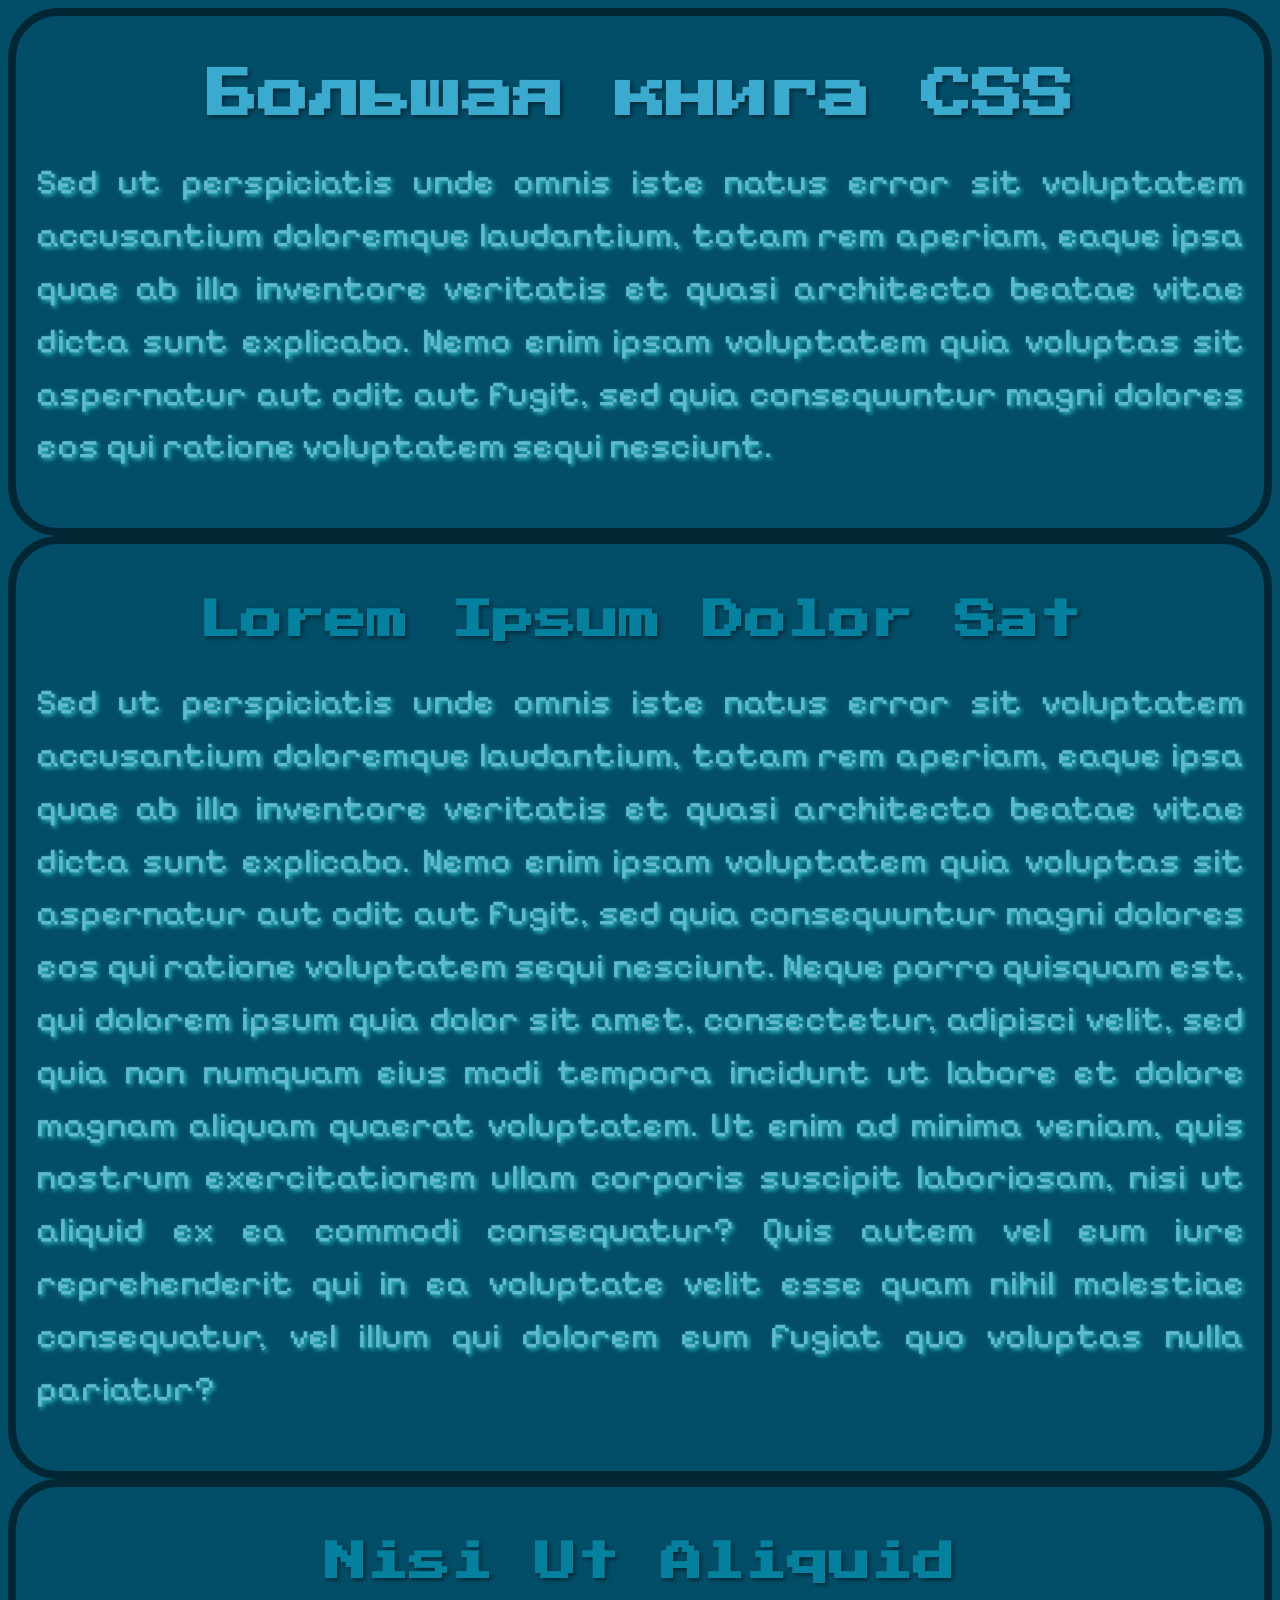
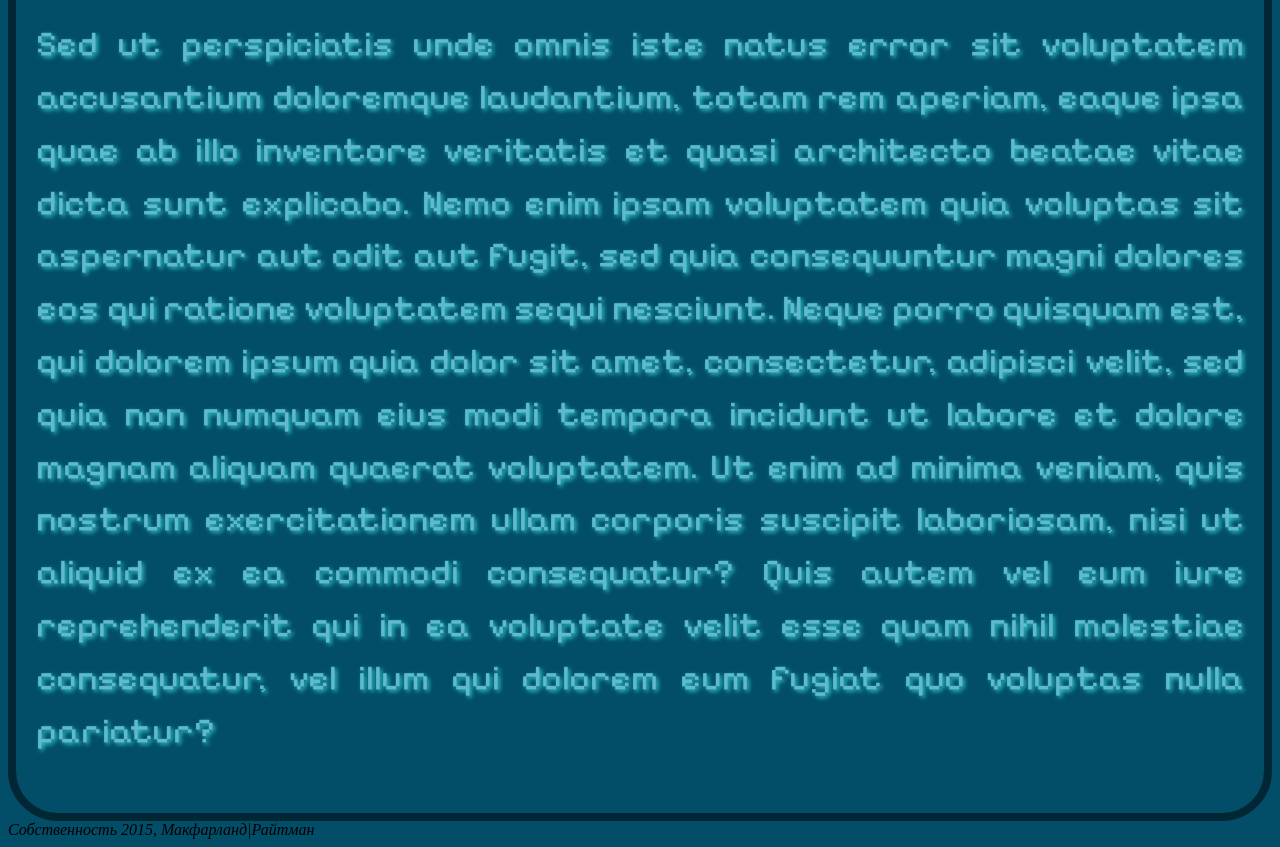
<file: index.html>
<!doctype html>
<html>
<head>
<meta charset="UTF-8">
<title>Турчин А.Ю.</title>
<link href="./styles.css" rel="stylesheet">
<link rel="preconnect" href="https://fonts.googleapis.com">
<link rel="preconnect" href="https://fonts.gstatic.com" crossorigin>
<link href="https://fonts.googleapis.com/css2?family=Press+Start+2P&display=swap" rel="stylesheet">
<link rel="preconnect" href="https://fonts.googleapis.com">
<link rel="preconnect" href="https://fonts.gstatic.com" crossorigin>
<link href="https://fonts.googleapis.com/css2?family=Pixelify+Sans:wght@400..700&family=Press+Start+2P&display=swap" rel="stylesheet">
</head>
<body>
<div class="class1">
	<h1>Большая книга CSS</h1>
	<p>Sed ut perspiciatis unde omnis iste natus error sit voluptatem accusantium doloremque laudantium, totam rem aperiam, eaque ipsa quae ab illo inventore veritatis et quasi architecto beatae vitae dicta sunt explicabo. Nemo enim ipsam voluptatem quia voluptas sit aspernatur aut odit aut fugit, sed quia consequuntur magni dolores eos qui ratione voluptatem sequi nesciunt. </p>
</div>
<div class="class2">
	<h2>  Lorem Ipsum Dolor Sat</h2>
	<p>  Sed ut perspiciatis unde omnis iste natus error sit voluptatem accusantium doloremque laudantium, totam rem aperiam, eaque ipsa quae ab illo inventore veritatis et quasi architecto beatae vitae dicta sunt explicabo. Nemo enim ipsam voluptatem quia voluptas sit aspernatur aut odit aut fugit, sed quia consequuntur magni dolores eos qui ratione voluptatem sequi nesciunt. Neque porro quisquam est, qui dolorem ipsum quia dolor sit amet, consectetur, adipisci velit, sed quia non numquam eius modi tempora incidunt ut labore et dolore magnam aliquam quaerat voluptatem. Ut enim ad minima veniam, quis nostrum exercitationem ullam corporis suscipit laboriosam, nisi ut aliquid ex ea commodi consequatur? Quis autem vel eum iure reprehenderit qui in ea voluptate velit esse quam nihil molestiae consequatur, vel illum qui dolorem eum fugiat quo voluptas nulla pariatur?</p>
</div>
<div class="class3">
	<h2>  Nisi Ut Aliquid </h2>
	<p>  Sed ut perspiciatis unde omnis iste natus error sit voluptatem accusantium doloremque laudantium, totam rem aperiam, eaque ipsa quae ab illo inventore veritatis et quasi architecto beatae vitae dicta sunt explicabo. Nemo enim ipsam voluptatem quia voluptas sit aspernatur aut odit aut fugit, sed quia consequuntur magni dolores eos qui ratione voluptatem sequi nesciunt. Neque porro quisquam est, qui dolorem ipsum quia dolor sit amet, consectetur, adipisci velit, sed quia non numquam eius modi tempora incidunt ut labore et dolore magnam aliquam quaerat voluptatem. Ut enim ad minima veniam, quis nostrum exercitationem ullam corporis suscipit laboriosam, nisi ut aliquid ex ea commodi consequatur? Quis autem vel eum iure reprehenderit qui in ea voluptate velit esse quam nihil molestiae consequatur, vel illum qui dolorem eum fugiat quo voluptas nulla pariatur?</p>
</div>
<address>
Собственность 2015, Макфарланд|Райтман 
</address>
</body>
</html>
</file>
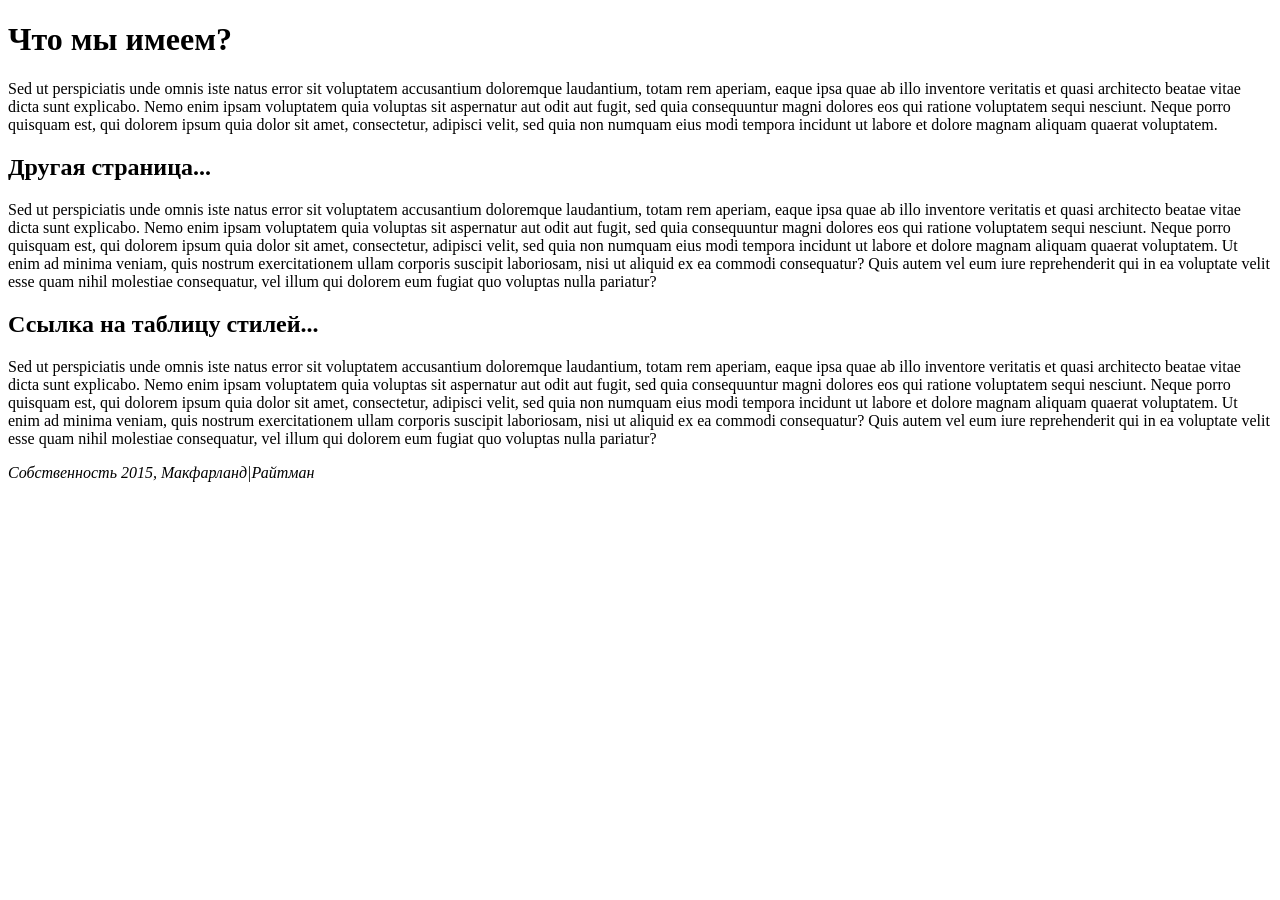
<file: another_page.html>
<!doctype html>
<html>
<head>
<meta charset="UTF-8">
<title>Другая страница</title>
</head>
<body>
<h1>Что мы имеем?</h1>
<p>Sed ut perspiciatis unde omnis iste natus error sit voluptatem accusantium doloremque laudantium, totam rem aperiam, eaque ipsa quae ab illo inventore veritatis et quasi architecto beatae vitae dicta sunt explicabo. Nemo enim ipsam voluptatem quia voluptas sit aspernatur aut odit aut fugit, sed quia consequuntur magni dolores eos qui ratione voluptatem sequi nesciunt. Neque porro quisquam est, qui dolorem ipsum quia dolor sit amet, consectetur, adipisci velit, sed quia non numquam eius modi tempora incidunt ut labore et dolore magnam aliquam quaerat voluptatem. </p>
<h2>Другая страница...</h2>
<p>Sed ut perspiciatis unde omnis iste natus error sit voluptatem accusantium doloremque laudantium, totam rem aperiam, eaque ipsa quae ab illo inventore veritatis et quasi architecto beatae vitae dicta sunt explicabo. Nemo enim ipsam voluptatem quia voluptas sit aspernatur aut odit aut fugit, sed quia consequuntur magni dolores eos qui ratione voluptatem sequi nesciunt. Neque porro quisquam est, qui dolorem ipsum quia dolor sit amet, consectetur, adipisci velit, sed quia non numquam eius modi tempora incidunt ut labore et dolore magnam aliquam quaerat voluptatem. Ut enim ad minima veniam, quis nostrum exercitationem ullam corporis suscipit laboriosam, nisi ut aliquid ex ea commodi consequatur? Quis autem vel eum iure reprehenderit qui in ea voluptate velit esse quam nihil molestiae consequatur, vel illum qui dolorem eum fugiat quo voluptas nulla pariatur?</p>
<h2>Ссылка на таблицу стилей...</h2>
<p>Sed ut perspiciatis unde omnis iste natus error sit voluptatem accusantium doloremque laudantium, totam rem aperiam, eaque ipsa quae ab illo inventore veritatis et quasi architecto beatae vitae dicta sunt explicabo. Nemo enim ipsam voluptatem quia voluptas sit aspernatur aut odit aut fugit, sed quia consequuntur magni dolores eos qui ratione voluptatem sequi nesciunt. Neque porro quisquam est, qui dolorem ipsum quia dolor sit amet, consectetur, adipisci velit, sed quia non numquam eius modi tempora incidunt ut labore et dolore magnam aliquam quaerat voluptatem. Ut enim ad minima veniam, quis nostrum exercitationem ullam corporis suscipit laboriosam, nisi ut aliquid ex ea commodi consequatur? Quis autem vel eum iure reprehenderit qui in ea voluptate velit esse quam nihil molestiae consequatur, vel illum qui dolorem eum fugiat quo voluptas nulla pariatur?</p>
<address>
Собственность 2015, Макфарланд|Райтман 
</address>
</body>
</html>
</file>
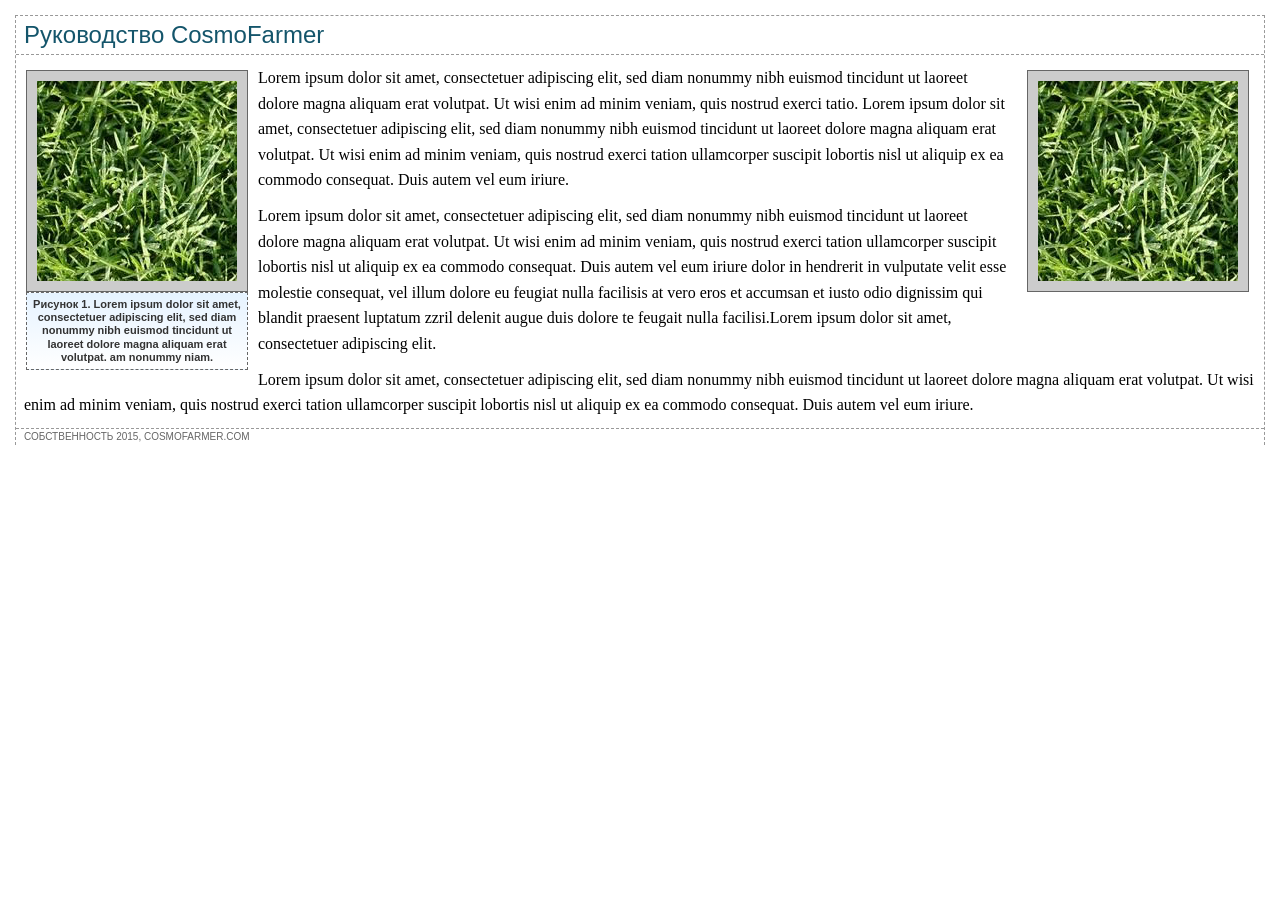
<file: 01_image_ex/image.html>
<!doctype html>
<html>
<head>
<meta charset="utf-8">
<title>Изображение</title>
<link href="styles.css" rel="stylesheet">
</head>

<body>
<div class="content">
<h1>Руководство CosmoFarmer</h1>
<img class="figure" src="../images/grass.jpg" alt="Искусственная трава" width="200" height="200">
<figure>
<img src="../images/grass.jpg" alt="Искусственная трава" width="200" height="200">
<figcaption>Рисунок 1. Lorem ipsum dolor sit amet, consectetuer adipiscing elit, sed diam nonummy nibh euismod tincidunt ut laoreet dolore magna aliquam erat volutpat. am nonummy niam.</figcaption>
</figure>
<p>
Lorem ipsum dolor sit amet, consectetuer adipiscing elit, sed diam nonummy nibh euismod tincidunt ut laoreet dolore magna aliquam erat volutpat. Ut wisi enim ad minim veniam, quis nostrud exerci tatio. Lorem ipsum dolor sit amet, consectetuer adipiscing elit, sed diam nonummy nibh euismod tincidunt ut laoreet dolore magna aliquam erat volutpat. Ut wisi enim ad minim veniam, quis nostrud exerci tation ullamcorper suscipit lobortis nisl ut aliquip ex ea commodo consequat. Duis autem vel eum iriure.</p>
<p>Lorem ipsum dolor sit amet, consectetuer adipiscing elit, sed diam nonummy nibh euismod tincidunt ut laoreet dolore magna aliquam erat volutpat. Ut wisi enim ad minim veniam, quis nostrud exerci tation ullamcorper suscipit lobortis nisl ut aliquip ex ea commodo consequat. Duis autem vel eum iriure dolor in hendrerit in vulputate velit esse molestie consequat, vel illum dolore eu feugiat nulla facilisis at vero eros et accumsan et iusto odio dignissim qui blandit praesent luptatum zzril delenit augue duis dolore te feugait nulla facilisi.Lorem ipsum dolor sit amet, consectetuer adipiscing elit.</p>
<p>Lorem ipsum dolor sit amet, consectetuer adipiscing elit, sed diam nonummy nibh euismod tincidunt ut laoreet dolore magna aliquam erat volutpat. Ut wisi enim ad minim veniam, quis nostrud exerci tation ullamcorper suscipit lobortis nisl ut aliquip ex ea commodo consequat. Duis autem vel eum iriure.</p>
<p class="copyright">Собственность 2015, CosmoFarmer.com </p>
</div>
</body>
</html>
</file>
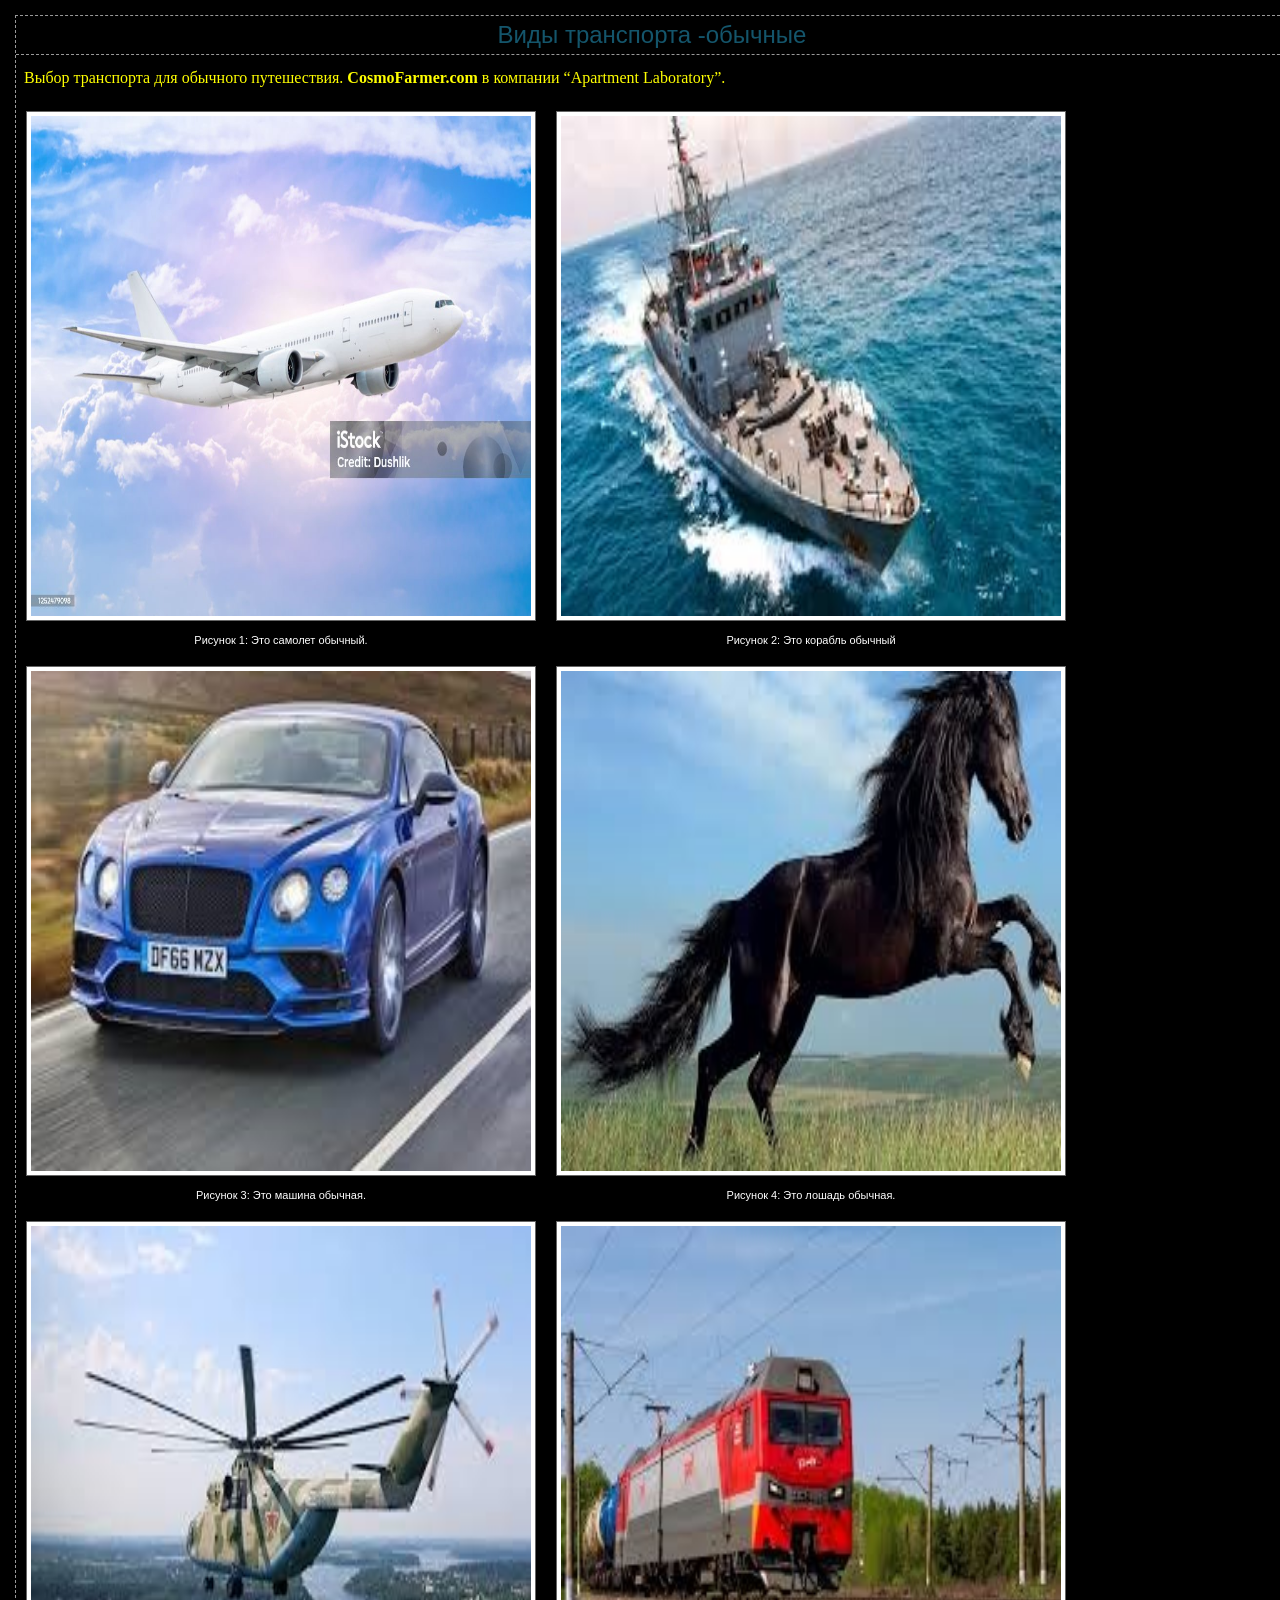
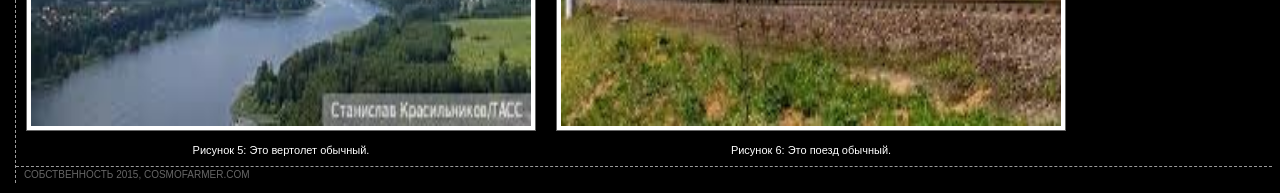
<file: 02_gallery_ex/gallery.html>
<!doctype html>
<html>
<head>
<meta charset="utf-8">
<title>Галерея CosmoFarmer</title>
<link href="styles.css" rel="stylesheet">
</head>
<body>
<div class="content">
  <h1>Виды транспорта -обычные </h1>
  <p class="intro">Выбор транспорта для обычного путешествия. <strong>CosmoFarmer.com</strong> в компании &#8220;Apartment Laboratory&#8221;. </p>
  <div class="gallery">
    <figure>
       <img src="../images/cocos.jpg" alt="самолет" width="500" height="500">
      <figcaption>Рисунок 1: Это самолет обычный.</figcaption>
    </figure>
    <figure>
       <img src="../images/cocos2.jpg" alt="корабль" width="500" height="500">
      <figcaption>Рисунок 2: Это корабль обычный</figcaption>
    </figure>
    <figure>
       <img src="../images/cocos3.jpg" alt="машина" width="500" height="500">
      <figcaption>Рисунок 3: Это машина обычная. </figcaption>
    </figure>
    <figure>
       <img src="../images/cocos4.jpg" alt="лошадь" width="500" height="500">
      <figcaption>Рисунок 4: Это лошадь обычная. </figcaption>
    </figure>
    <figure>
       <img src="../images/cocos5.jpg" alt="вертолет" width="500" height="500">
      <figcaption>Рисунок 5: Это вертолет обычный. </figcaption>
    </figure>
    <figure>
       <img src="../images/cocos6.jpg" alt="поезд" width="500" height="500">
      <figcaption>Рисунок 6: Это поезд обычный. </figcaption>
    </figure>
	</div>
  <p class="copyright">Собственность 2015, CosmoFarmer.com </p>
</div>
</body>
</html>
</file>
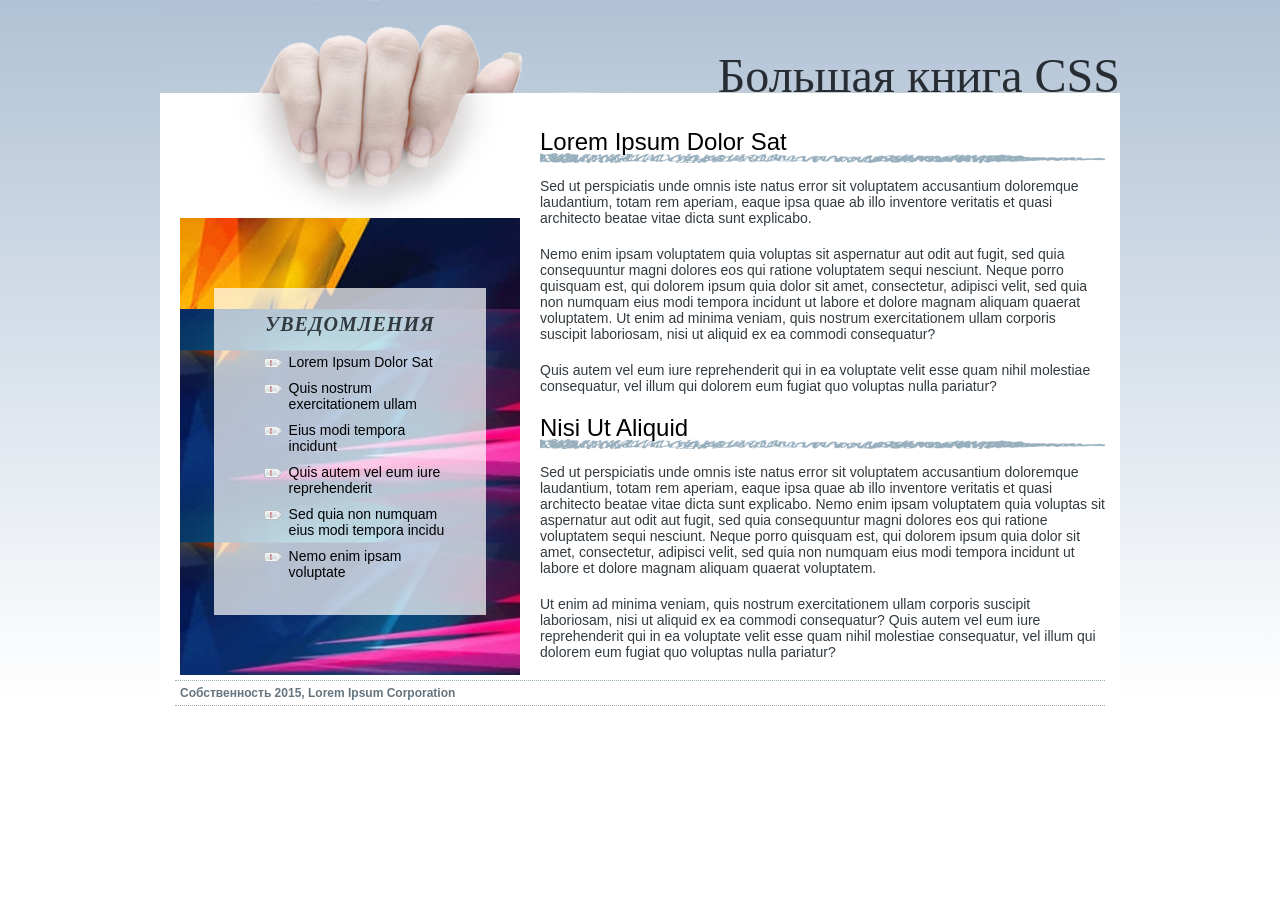
<file: 03_bg_ex/bg_images.html>
<!doctype html>
<html>
<head>
<meta charset="UTF-8">
<title>Фоновые изображения</title>
<link href="styles.css" rel="stylesheet">
<style>

</style>
</head>
<body>
<div class="wrapper">
<div class="banner">
<h1>Большая книга CSS</h1>
</div>
<div class="main">
<h2>Lorem Ipsum Dolor Sat</h2>
<p>Sed ut perspiciatis unde omnis iste natus error sit voluptatem accusantium doloremque laudantium, totam rem aperiam, eaque ipsa quae ab illo inventore veritatis et quasi architecto beatae vitae dicta sunt explicabo. </p>
<p>Nemo enim ipsam voluptatem quia voluptas sit aspernatur aut odit aut fugit, sed quia consequuntur magni dolores eos qui ratione voluptatem sequi nesciunt. Neque porro quisquam est, qui dolorem ipsum quia dolor sit amet, consectetur, adipisci velit, sed quia non numquam eius modi tempora incidunt ut labore et dolore magnam aliquam quaerat voluptatem. Ut enim ad minima veniam, quis nostrum exercitationem ullam corporis suscipit laboriosam, nisi ut aliquid ex ea commodi consequatur? </p>
<p>Quis autem vel eum iure reprehenderit qui in ea voluptate velit esse quam nihil molestiae consequatur, vel illum qui dolorem eum fugiat quo voluptas nulla pariatur?</p>
<h2>Nisi Ut Aliquid</h2>
<p>Sed ut perspiciatis unde omnis iste natus error sit voluptatem accusantium doloremque laudantium, totam rem aperiam, eaque ipsa quae ab illo inventore veritatis et quasi architecto beatae vitae dicta sunt explicabo. Nemo enim ipsam voluptatem quia voluptas sit aspernatur aut odit aut fugit, sed quia consequuntur magni dolores eos qui ratione voluptatem sequi nesciunt. Neque porro quisquam est, qui dolorem ipsum quia dolor sit amet, consectetur, adipisci velit, sed quia non numquam eius modi tempora incidunt ut labore et dolore magnam aliquam quaerat voluptatem. </p>
<p>Ut enim ad minima veniam, quis nostrum exercitationem ullam corporis suscipit laboriosam, nisi ut aliquid ex ea commodi consequatur? Quis autem vel eum iure reprehenderit qui in ea voluptate velit esse quam nihil molestiae consequatur, vel illum qui dolorem eum fugiat quo voluptas nulla pariatur?</p>
</div>
<div class="announcement">
<div class="ann">
<h2>Уведомления</h2>
<ul>
<li>Lorem Ipsum Dolor Sat</li>
<li>Quis nostrum exercitationem ullam</li>
<li>Eius modi tempora incidunt</li>
<li>Quis autem vel eum iure reprehenderit</li>
<li> Sed quia non numquam eius modi tempora incidu</li>
<li>Nemo enim ipsam voluptate</li>

</ul>
</div>
</div>
<div class="copyright">
<p>Собственность 2015, Lorem Ipsum Corporation</p>
</div>
</div>
</body>
</html>
</file>
<file: styles.css>
body{
    background-color: #024E68; /* Цвет фона веб-страницы */
	
   }
h1{
  font-family: "Press Start 2P"; /* Стиль текста */
  font-size: 3.2em; /* Размер текста */
  color: #3AAACF;
  text-align: center;
  text-shadow: 2px 2px 4px rgba(0, 0, 0, 0.5);
  }
p{
  font-family: "Pixelify Sans"; /* Стиль текста */
  font-size: 2.2em; /* Размер текста */
  color: #60B9CE;
  text-align: justify;
  text-shadow: 2px 2px 4px #34C6CD;
  line-height: 1.5

  }
h2{
  font-family: "Press Start 2P"; /* Стиль текста */
  font-size: 2.6em; /* Размер текста */
  color: #04819E;
  text-align: center;
  text-shadow: 2px 2px 4px rgba(0, 0, 0, 0.5);
  }
  
.class1 {border: 8px solid rgba(0, 0, 0, 0.5); /* прозрачная рамка */
  padding: 20px; /* отступ внутри контейнера */
  border-radius: 50px
}
.class2 {border: 8px solid rgba(0, 0, 0, 0.5); /* прозрачная рамка */
padding: 20px; /* отступ внутри контейнера */
border-radius: 50px
}
.class3 {border: 8px solid rgba(0, 0, 0, 0.5); /* прозрачная рамка */
  padding: 20px; /* отступ внутри контейнера */
  border-radius: 50px
}
</file>
<file: 01_image_ex/styles.css>
/* сброс стилей браузера */
html, body, div, span, object, iframe, h1, h2, h3, h4, h5, h6, p, blockquote, pre, a, abbr, acronym, address, big, cite, code, del, dfn, em, img, ins, kbd, q, s, samp,small, strike, strong, sub, sup, tt, var, b, u, i, center, dl, dt, dd, ol, ul, li, fieldset, form, label, legend,
table, caption, tbody, tfoot, thead, tr, th, td, article, aside, canvas, details, embed, 
figure, figcaption, footer, header, hgroup, menu, nav, output, ruby, section, summary,
time, mark, audio, video {
	margin: 0;
	padding: 0;
	border: 0;
	font-size: 100%;
	vertical-align: baseline;
}
article, aside, details, figcaption, figure, footer, header, hgroup, menu, nav, section {
	display: block;
}
body {
	line-height: 1.2;
}
ol { 
	padding-left: 1.4em;
	list-style: decimal;
}
ul {
	padding-left: 1.4em;
	list-style: square;
}
table {
	border-collapse: collapse;
	border-spacing: 0;
} 
/* конец кода сброса стилей браузера */

body {
	font-size: 62.5%;
}

.content {
	margin: 15px;
	border: 1px dashed #999;
	border-bottom: none;
}
h1 {
	font: normal 2.4em Verdana, Arial, Helvetica, sans-serif;
	border-bottom: 1px dashed #999;
	padding: 5px 0 5px 8px;
	color: #14556b;
}
p {
	font: 1.6em/160% Georgia, "Times New Roman", Times, serif;
	margin: 10px 8px;
}
.copyright {
	font-family: Verdana, Arial, Helvetica, sans-serif;
	font-size: 1em;
	text-transform: uppercase;
	color: #666666;
	margin: 0px;
	padding-left: 8px;
	border-top: 1px dashed #999;
	clear: both;
}
/* пользовательские стили  */

img.figure {
	float: right;
	margin: 15px;
	border: 1px solid #666;
	background-color: #CCC;
	padding: 10px;
}
figure {
	float: left;
	width: 222px;
	margin: 15px 10px 5px 10px;
}

figure img {
	border: 1px solid #666;
	background-color: #CCC;
	padding: 10px;
}
figcaption {
	font-family: Verdana, Arial, Helvetica, sans-serif;
	font-size: 1.1em;
	font-weight: bold;
	color: #333;
	text-align: center;
	background-image: linear-gradient(to bottom, #e6f3ff, white);
	border: 1px dashed #666;
	padding: 5px;
	margin-top: -3px;
}
</file>
<file: 02_gallery_ex/styles.css>
/* сброс стилей браузера */
html, body, div, span, object, iframe, h1, h2, h3, h4, h5, h6, p, blockquote, pre, a, abbr, acronym, address, big, cite, code, del, dfn, em, img, ins, kbd, q, s, samp,small, strike, strong, sub, sup, tt, var, b, u, i, center, dl, dt, dd, ol, ul, li, fieldset, form, label, legend,
table, caption, tbody, tfoot, thead, tr, th, td, article, aside, canvas, details, embed, 
figure, figcaption, footer, header, hgroup, menu, nav, output, ruby, section, summary,
time, mark, audio, video {
	margin: 0;
	padding: 0;
	border: 0;
	font-size: 100%;
	vertical-align: baseline;
}
article, aside, details, figcaption, figure, footer, header, hgroup, menu, nav, section {
	display: block;
}
body {
	line-height: 1.2;
}
ol { 
	padding-left: 1.4em;
	list-style: decimal;
}
ul {
	padding-left: 1.4em;
	list-style: square;
}
table {
	border-collapse: collapse;
	border-spacing: 0;
} 
/* конец кода сброса стилей браузера */

body {
	font-size: 62.5%;
	background-color: black;
}
.content {
	margin-left: 15px;
	margin-top: 15px;
	border: 1px dashed #999;
	border-right: none;
	border-bottom: none;
}
/*p.caption {
	font-size: 1.3em;
	line-height: normal;
	margin-bottom: 15px;
}
*/
.gallery .figure p {
	font-family: Arial, Helvetica, sans-serif;
	font-size: 1.1em;
	text-align: center;
	line-height: normal;
}


h1 {
	font: normal 2.4em Verdana, Arial, Helvetica, sans-serif;
	margin: 0;
	border-bottom: 1px dashed #999;
	padding: 5px 0 5px 8px;
	color: #14556b;
	text-align: center;
}
p {
	font: 1.6em/160% Georgia, "Times New Roman", Times, serif;
	margin: 10px 8px;
	color: yellow;
	
}
.copyright {
	font-family: Verdana, Arial, Helvetica, sans-serif;
	font-size: 1em;
	text-transform: uppercase;
	color: #666666;
	margin-left: 0px;
	padding-left: 8px;
	border-top: 1px dashed #999;
	clear: both;
}
 .gallery figure img {
	 border: 1px solid #666;
	 background-color: white;
	 padding: 4px;

 }
 
 .gallery figcaption {
	 font: 1.1em Arial, Helvetica, sans-serif;
	 text-align: center;
	 margin: 10px 0 0 0;
	 color: white;
 }
 
 .gallery figure {
	 float: left;
	 width: 510px;
	 margin: 10px 10px 10px;
	 
 }
 .gallery {
	 display: block;
	 margin: 0 auto;
	 max-width: 1630px;
 }
</file>
<file: 03_bg_ex/styles.css>
/* сброс стилей браузера */
html, body, div, span, object, iframe, h1, h2, h3, h4, h5, h6, p, blockquote, pre, a, abbr, acronym, address, big, cite, code, del, dfn, em, img, ins, kbd, q, s, samp,small, strike, strong, sub, sup, tt, var, b, u, i, center, dl, dt, dd, ol, ul, li, fieldset, form, label, legend,
table, caption, tbody, tfoot, thead, tr, th, td, article, aside, canvas, details, embed, 
figure, figcaption, footer, header, hgroup, menu, nav, output, ruby, section, summary,
time, mark, audio, video {
	margin: 0;
	padding: 0;
	border: 0;
	font-size: 100%;
	vertical-align: baseline;
}
article, aside, details, figcaption, figure, footer, header, hgroup, menu, nav, section {
	display: block;
}
body {
	line-height: 1.2;
}
ol { 
	padding-left: 1.4em;
	list-style: decimal;
}
ul {
	padding-left: 1.4em;
	list-style: square;
}
table {
	border-collapse: collapse;
	border-spacing: 0;
} 
/* конец кода сброса стилей браузера */

.wrapper {
	width: 960px;
	margin-right: auto;
	margin-left: auto;
    overflow: hidden; /* выравнивание */
}

.main {
	float: right;
	width: 565px;
	margin-right: 15px;
	padding-top: 25px;
}

.announcement {
	margin-right: 600px;
	margin-left: 20px;
	
}

.copyright {
	clear: both;
	font: bold 12px Tahoma, Geneva, sans-serif;
	color: #65747E;
	padding: 5px;
  margin: 0 15px;
	border: 1px dotted #98AFBE;
  border-left: none;
  border-right: none;
}


.banner h1 {
	font: normal 48px Georgia, "Times New Roman", Times, serif;
	text-align: right;
  color: #272D32;
}

.main h2 {
	font: 24px Tahoma, Geneva, sans-serif;
	margin-bottom: 15px;
	font-family: Tahoma, Geneva, sans-serif;
}
.main p {
	font: 14px Tahoma, Geneva, sans-serif;
	color: #323A3F;
	margin-bottom: 20px;
	font-family: Tahoma, Geneva, sans-serif;
}

.announcement h2 {
	font: italic bold normal 20px Georgia, "Times New Roman", Times, serif;
	text-align: center;
	color: #323A3F;
	text-transform: uppercase;
	letter-spacing: 1px;
	margin-bottom: 18px;
}
.announcement ul {
	font: 14px Tahoma, Geneva, sans-serif;
}

/* пользовательские стили  */


html {
	height: 100%;
	background-image: linear-gradient(to bottom, rgb(176,194,213), white 700px);
}

.wrapper {
	background-color: #FFF;
	background-image: url(images/bg_main.jpg);
	background-repeat: no-repeat;
}
.banner {
	margin-top: 48px;
}

.announcement {
	margin-top: 115px;
	background: url(images/kot1.jpg) no-repeat center top,
				url(images/kot2.jpg) repeat-y center center,
				url(images/kot3.jpg) no-repeat center bottom;
	padding: 70px 0 60px 0;
	
}
.main h2 {
	background-image: url(images/underline.png);
	background-repeat: no-repeat;
	background-position: left bottom;
	padding-bottom: 7px;
	
}
.announcement li {
	list-style: none;
	background-image: url(images/bullet.png);
	background-repeat: no-repeat;
	background-position: 0 4px;
	padding-left: 25px;
	margin-bottom: 10px;
	margin-left: 30px;
	margin-right: 40px;
}
.announcement h2{
}
.ann {
	margin: 0 auto;
	width: 80%;
	height: 80%;
	background-color: rgba(255,255,255,.7);
	padding: 25px 0;
}
</file>
